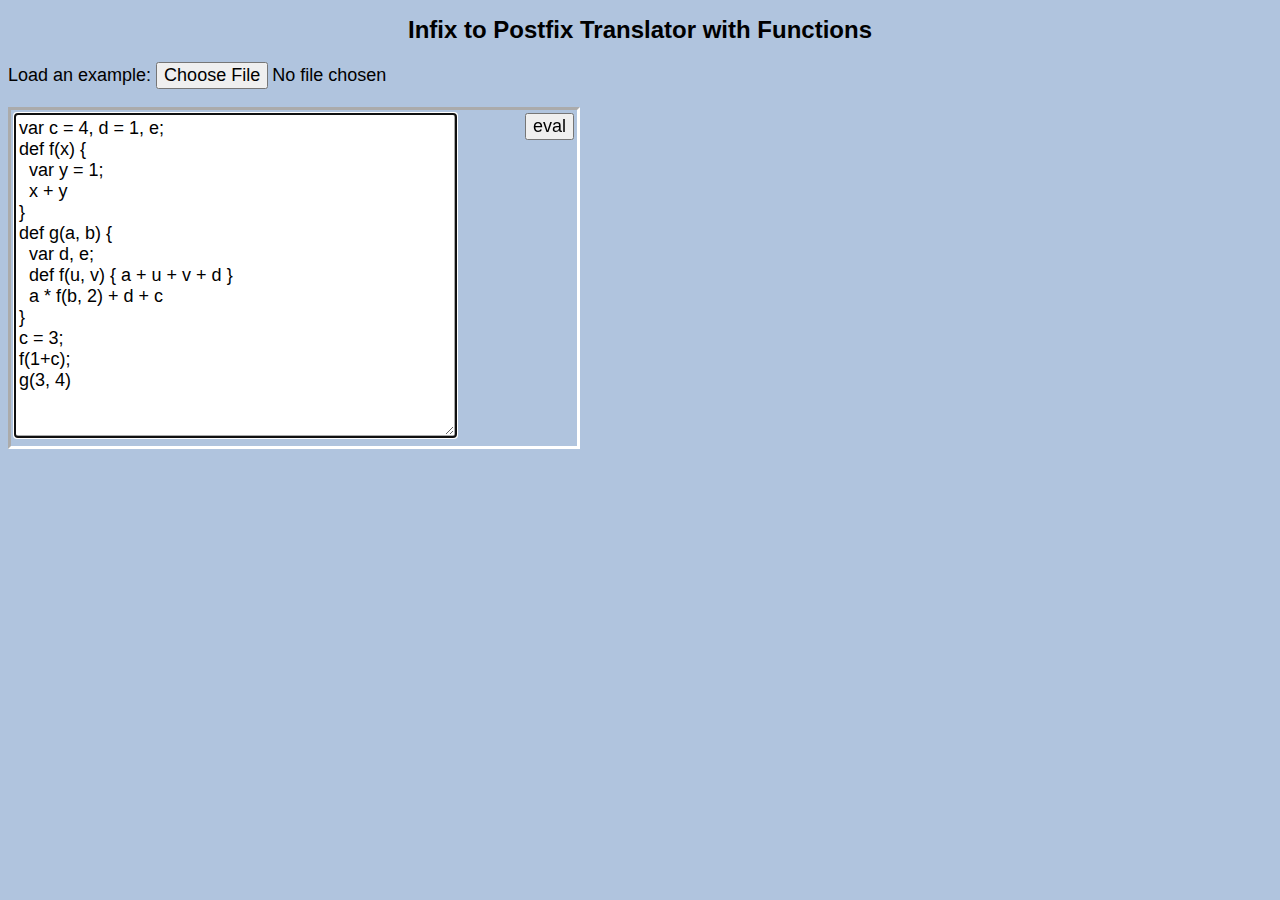
<file: index.html>
<!DOCTYPE HTML>
<html lang="en">
  <head>
    <meta charset="utf-8">
    <title>scope</title>
    <link rel="stylesheet" href="global.css" type="text/css" media="screen" charset="utf-8" />
  </head>
  <body>
    <h1>Infix to Postfix Translator with Functions</h1>
    <div id="content">
      <script src="https://ajax.googleapis.com/ajax/libs/jquery/1.10.2/jquery.min.js"></script>
      <script src="calculator.js"></script>
      <script src="main.js"></script>

      <p>
      Load an example:
      <input type="file" id="examples" />
      </p>

      <p>
      <table>
        <tr>
          <td>
            <textarea id="input" autofocus cols = "40" rows = "15">
var c = 4, d = 1, e;
def f(x) { 
  var y = 1;
  x + y 
}
def g(a, b) { 
  var d, e;
  def f(u, v) { a + u + v + d }
  a * f(b, 2) + d + c 
}
c = 3;
f(1+c);
g(3, 4)
            </textarea> 
          </td>
          <td class="output">
            <pre>
<span id="output">
</span> <!-- Output goes here! -->
            </pre>
          </td>
          <td><button id="eval" type="button">eval</button></td>
        </tr>
      </table>
      </p>
    </div>
  </body>
</html>
</file>
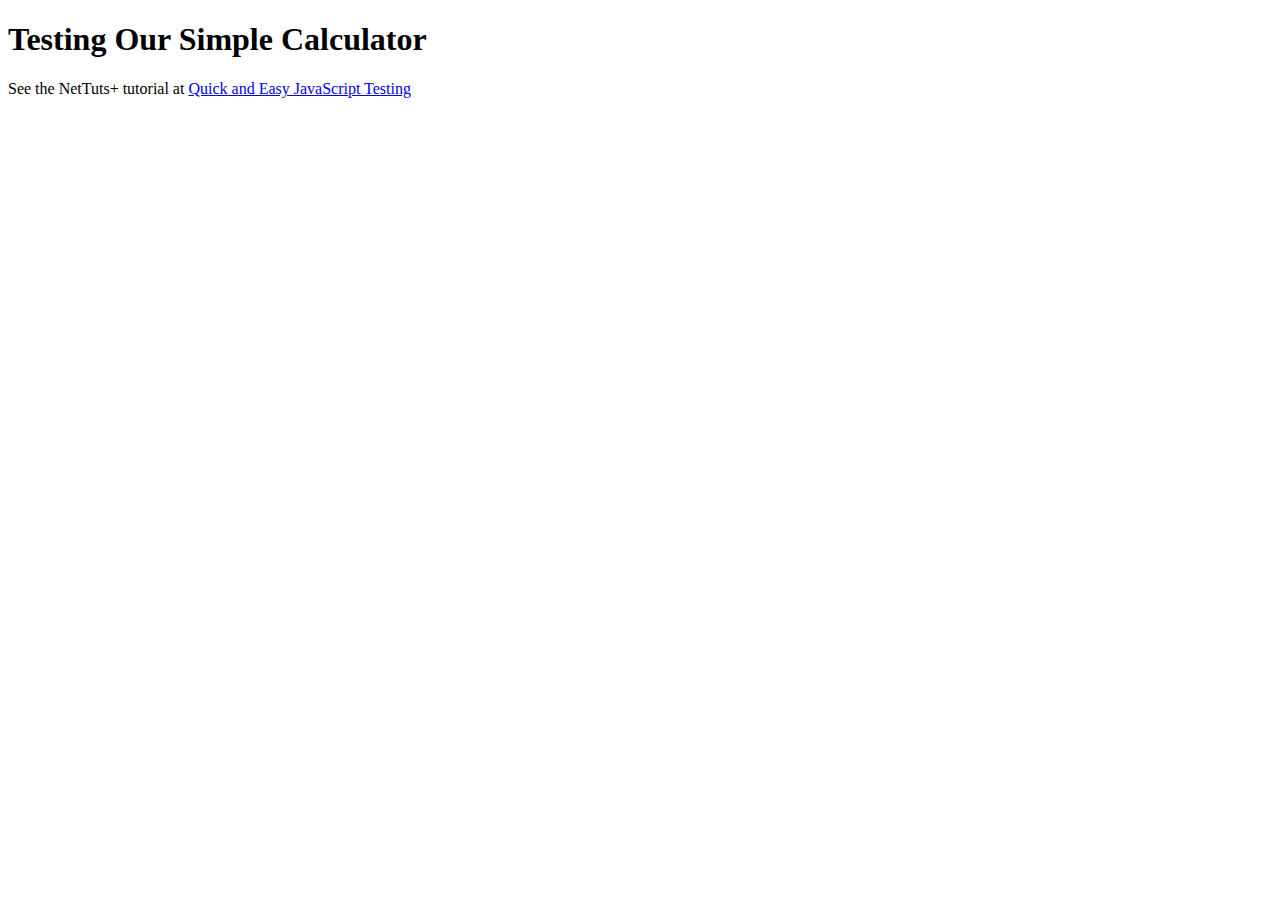
<file: test/test.html>
<!DOCTYPE HTML>
<html lang="en">
  <head>
    <meta charset="UTF-8">
    <title>Testing Our Simple Calculator</title>
    <link rel="stylesheet" href="test.css" />
    <script type="text/javascript" src="../calculator.js"></script>

  </head>
  <body>
    <h1>Testing Our Simple Calculator
    </h1>
    
    <ul id="output"></ul>
    <script type="text/javascript" src="assert.js"></script>
    
    <script type="text/javascript">

      var r = calculator.parse("a = 4*8");
      assert( /4\s*8\s*[*]\s*a\s*=\s*/.exec(r), "a is 4*8");
      
      r = calculator.parse("a=4;b=a+1");
      r = r.replace(/\s+/g,'');
      var expected = "4a=a1+b=";
      assert( r == expected, "a = 4;\nb=a+1 translated");


      var r = calculator.parse("if a > 0 then b = 1 else b = 2");
      r = r.replace(/\s+/g,'');
      expected = "a 0 > jmpz else1 1 b = jmp endif0 :else1 2 b = :endif0".
                 replace(/\s+/g,'');
      assert( r == expected, "'if a > 0 then b = 1 else b = 2' translated");
    </script>
      See the NetTuts+ tutorial at <a href="http://net.tutsplus.com/tutorials/javascript-ajax/quick-tip-quick-and-easy-javascript-testing-with-assert/">Quick and Easy JavaScript Testing</a>
  </body>
</html>
</file>
<file: global.css>
html *
{
   font-size: large; 
   /* The !important ensures that nothing can override what you've set in this style (unless it is also important). */
   font-family: Arial;
}

.thumb {
    height: 75px;
    border: 1px solid #000;
    margin: 10px 5px 0 0;
  }

h1            { text-align: center; font-size: x-large; }
th, td        { vertical-align: top; text-align: left; }   
/* #finaltable  * { color: white; background-color: black; }   */

/* #finaltable table { border-collapse:collapse; } */
/* #finaltable table, td { border:1px solid white; } */
#finaltable:hover td { background-color: blue; } 
tr:nth-child(odd)    { background-color:#eee; }
tr:nth-child(even)    { background-color:#00FF66; }
input        { text-align: right;  border: none;       }     /* Align input to the right  */
textarea     { border: outset; border-color: white;       }                        
table        { border: inset; border-color: white; }
.hidden      { display: none; }
.unhidden    { display: block; }
table.center { margin-left:auto; margin-right:auto; }
#result      { border-color: red; }
.error       { font-family: terminal; background-color: red; }
pre.output   { background-color: white; }
td           { background-color: #b0c4de; }
span.header  { background-color: blue }
span.jump    { background-color: orange }
span.blanks { background-color: green }
span.nameEqualValue { background-color: cyan }
span.error { background-color: red }

body
{
 background-color:#b0c4de;  /* blue */
}
</file>
<file: test/test.css>
.pass:before {
  content: 'PASS: ';
  color:  blue;
  font-weight: bold;
}

.fail:before {
  content: 'FAIL: ';
  color: red;
  font-weight: bold;
  
}
</file>
